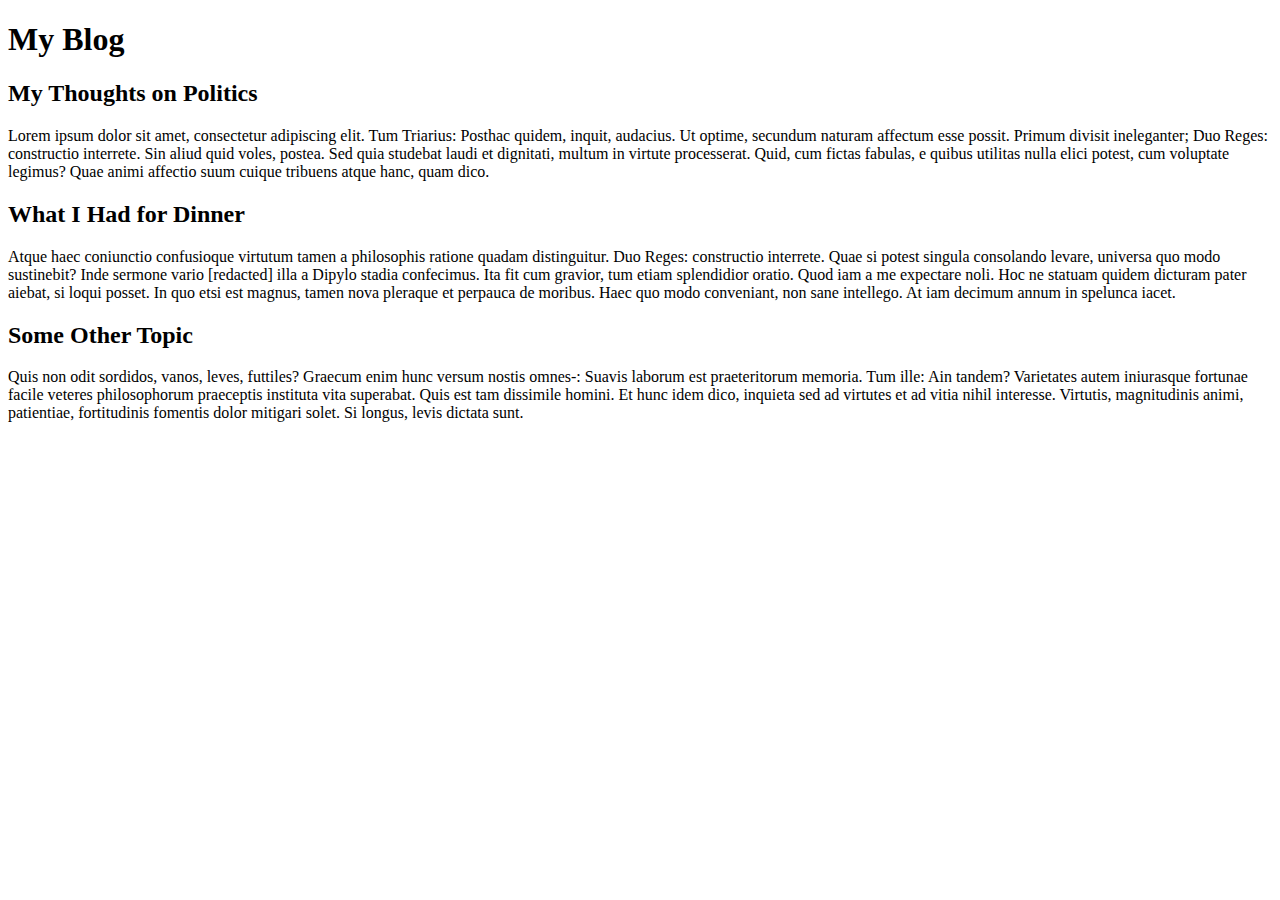
<file: week6/ex2/index.html>
<!DOCTYPE html>
<html lang="en" >

<head>
  <meta charset="UTF-8">
  <title>Example 2: CSS ::before psuedo-class</title>
  
  
  
      <link rel="stylesheet" href="./style.css">

  
</head>

<body>

  <h1>My Blog</h1>

<h2>My Thoughts on Politics</h2>

<p>Lorem ipsum dolor sit amet, consectetur adipiscing elit. Tum Triarius: Posthac quidem, inquit, audacius. Ut optime, secundum naturam affectum esse possit. Primum divisit ineleganter; Duo Reges: constructio interrete. Sin aliud quid voles, postea. Sed quia studebat laudi et dignitati, multum in virtute processerat. Quid, cum fictas fabulas, e quibus utilitas nulla elici potest, cum voluptate legimus? Quae animi affectio suum cuique tribuens atque hanc, quam dico.</p>

<h2>What I Had for Dinner</h2>

<p>Atque haec coniunctio confusioque virtutum tamen a philosophis ratione quadam distinguitur. Duo Reges: constructio interrete. Quae si potest singula consolando levare, universa quo modo sustinebit? Inde sermone vario [redacted] illa a Dipylo stadia confecimus. Ita fit cum gravior, tum etiam splendidior oratio. Quod iam a me expectare noli. Hoc ne statuam quidem dicturam pater aiebat, si loqui posset. In quo etsi est magnus, tamen nova pleraque et perpauca de moribus. Haec quo modo conveniant, non sane intellego. At iam decimum annum in spelunca iacet.</p>

<h2>Some Other Topic</h2>

<p>Quis non odit sordidos, vanos, leves, futtiles? Graecum enim hunc versum nostis omnes-: Suavis laborum est praeteritorum memoria. Tum ille: Ain tandem? Varietates autem iniurasque fortunae facile veteres philosophorum praeceptis instituta vita superabat. Quis est tam dissimile homini. Et hunc idem dico, inquieta sed ad virtutes et ad vitia nihil interesse. Virtutis, magnitudinis animi, patientiae, fortitudinis fomentis dolor mitigari solet. Si longus, levis dictata sunt.</p>
  
  

</body>

</html>
</file>
<file: week6/ex2/style.css>
h2::before {
  content: url(https://previews.dropbox.com/p/thumb/[base64]/p.png?fv_content=true&size_mode=5);
}
</file>
